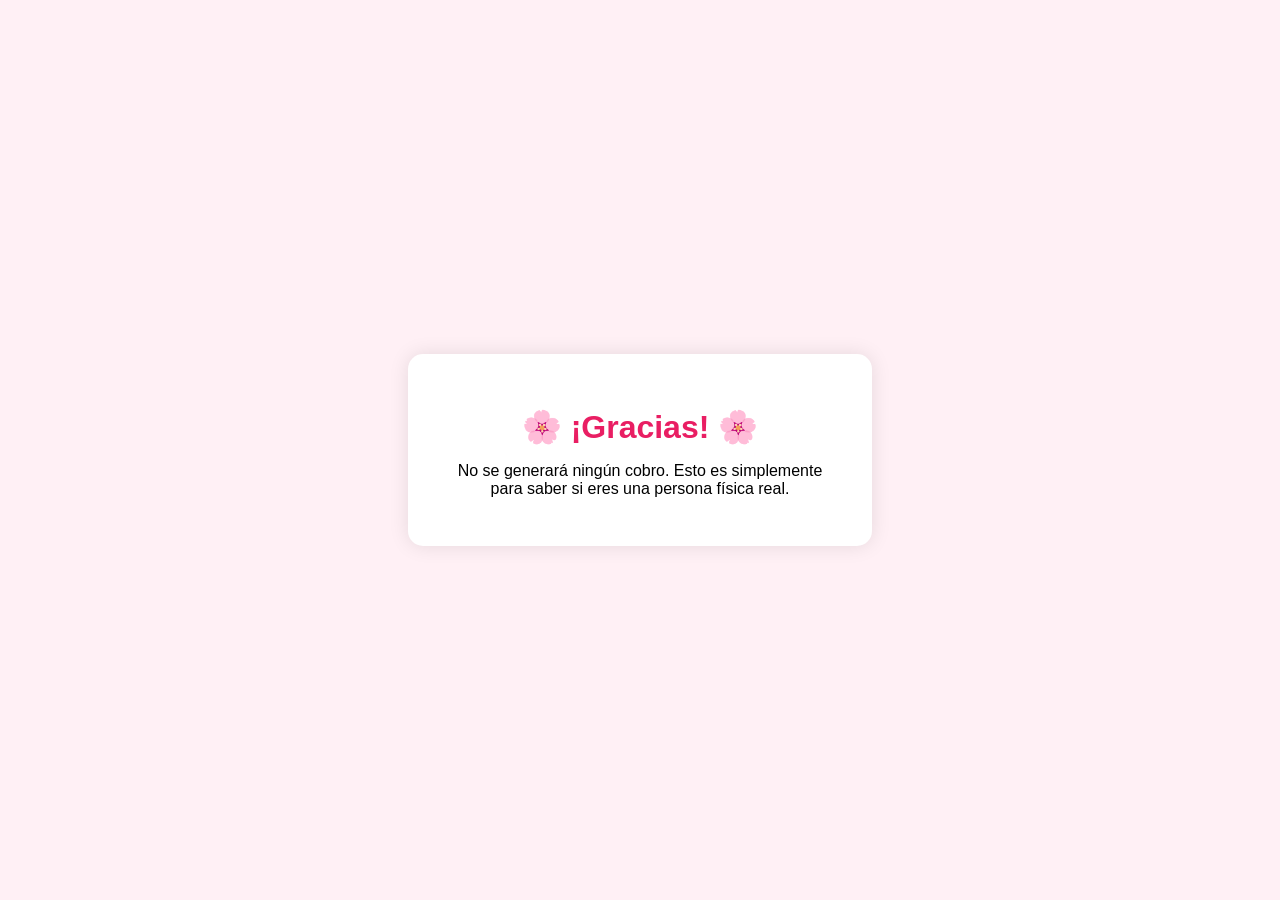
<file: thank-you.html>
<!DOCTYPE html>
<html lang="es">
<head>
    <meta charset="UTF-8">
    <meta name="viewport" content="width=device-width, initial-scale=1.0">
    <title>Gracias</title>
    <link rel="stylesheet" href="style.css">
</head>
<body>
    <div class="container">
        <h1>🌸 ¡Gracias! 🌸</h1>
        <p>No se generará ningún cobro. Esto es simplemente para saber si eres una persona física real.</p>
    </div>
</body>
</html>
</file>
<file: style.css>
body {
    background: #fff0f5 url('https://img.freepik.com/vector-gratis/fondo-flores-acuarela_23-2149122399.jpg');
    font-family: 'Arial', sans-serif;
    display: flex;
    justify-content: center;
    align-items: center;
    min-height: 100vh;
    margin: 0;
}

.container {
    background: white;
    padding: 2rem;
    border-radius: 15px;
    box-shadow: 0 0 20px rgba(0,0,0,0.1);
    width: 90%;
    max-width: 400px;
    text-align: center;
}

h1 {
    color: #e91e63;
    margin-bottom: 1rem;
}

.input-group {
    margin: 1rem 0;
    text-align: left;
}

input {
    width: 100%;
    padding: 10px;
    margin-top: 5px;
    border: 2px solid #ffb6c1;
    border-radius: 8px;
}

button {
    background: #e91e63;
    color: white;
    padding: 12px 25px;
    border: none;
    border-radius: 8px;
    cursor: pointer;
    font-size: 16px;
    margin-top: 1rem;
}

button:hover {
    background: #ff1493;
}

.hidden {
    display: none;
}
</file>
